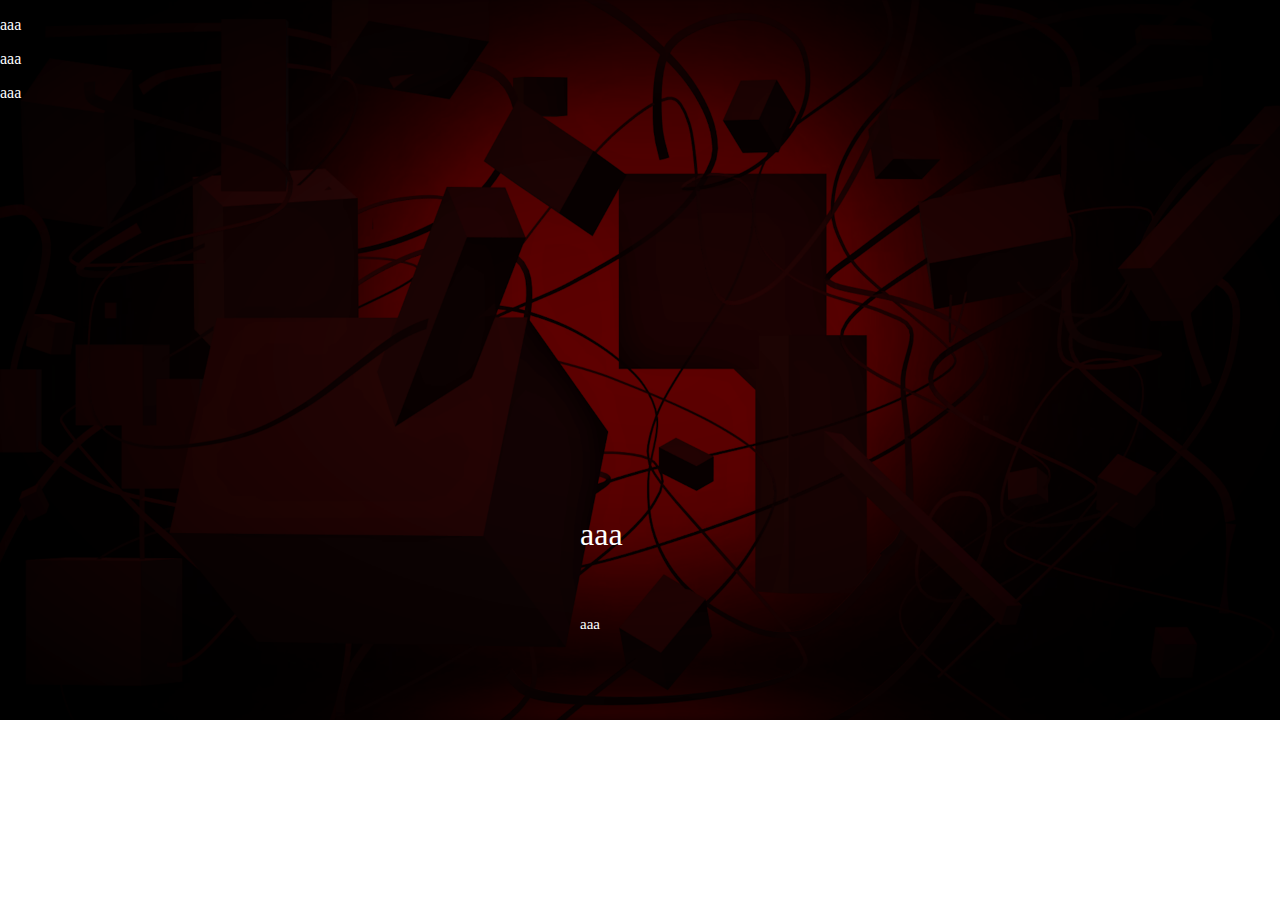
<file: index.html>
<!DOCTYPE html>
<html lang="en">
<head>
	<meta charset="UTF-8">
	<meta name="viewport" content="width=device-width, initial-scale=1.0">
	<title>Document</title>
    <link rel="stylesheet" href="style.css">
</head>
<body>
	<p>aaa</p>
	<p>aaa</p>
	<p>aaa</p>
	<p>aaa</p>
	<p>aaa</p>

	
</body>
</html>
</file>
<file: style.css>
body {
    background-image: url('mcfart.png');
    background-size: cover;
    background-repeat: no-repeat;
    margin: 0;
    padding: 0;
}

p {

    color: white;
    font-family: Comic Sans MS;
}

img:nth-of-type(1) {
    position: absolute;
    left: 450px;
    height: 580px;
    margin-top: -120px;
}



img:nth-of-type(2) {
    position: absolute;
    left: 20px;
    height: 1000px;
}

img:nth-of-type(3) {
    position: absolute;
    left: 10px;
    height: 1071px;
}



button:nth-of-type(1) {
    background-color: transparent;
    border-color: transparent;
    font-family: Comic Sans MS;
    color: white;
    cursor: pointer;
    transition: all 0.3s ease;
    position: absolute;
    font-size: 50px;
    margin-top: -14px;
    left: 20px;
}

button:nth-of-type(1):hover {
    padding: 5px 20px;
    font-size: 45px;
    color: red;
    position: absolute;
    margin-top: -13px;
    left: 20px;
}

/* p tags */

p:nth-of-type(1) {
    font-size: 32px;
    position: absolute;
    margin-top: 500px;
    left: 580px;
}

p:nth-of-type(2) {
    font-size: 15px;
    position: absolute;
    margin-top: 600px;
    left: 580px;
}
</file>
